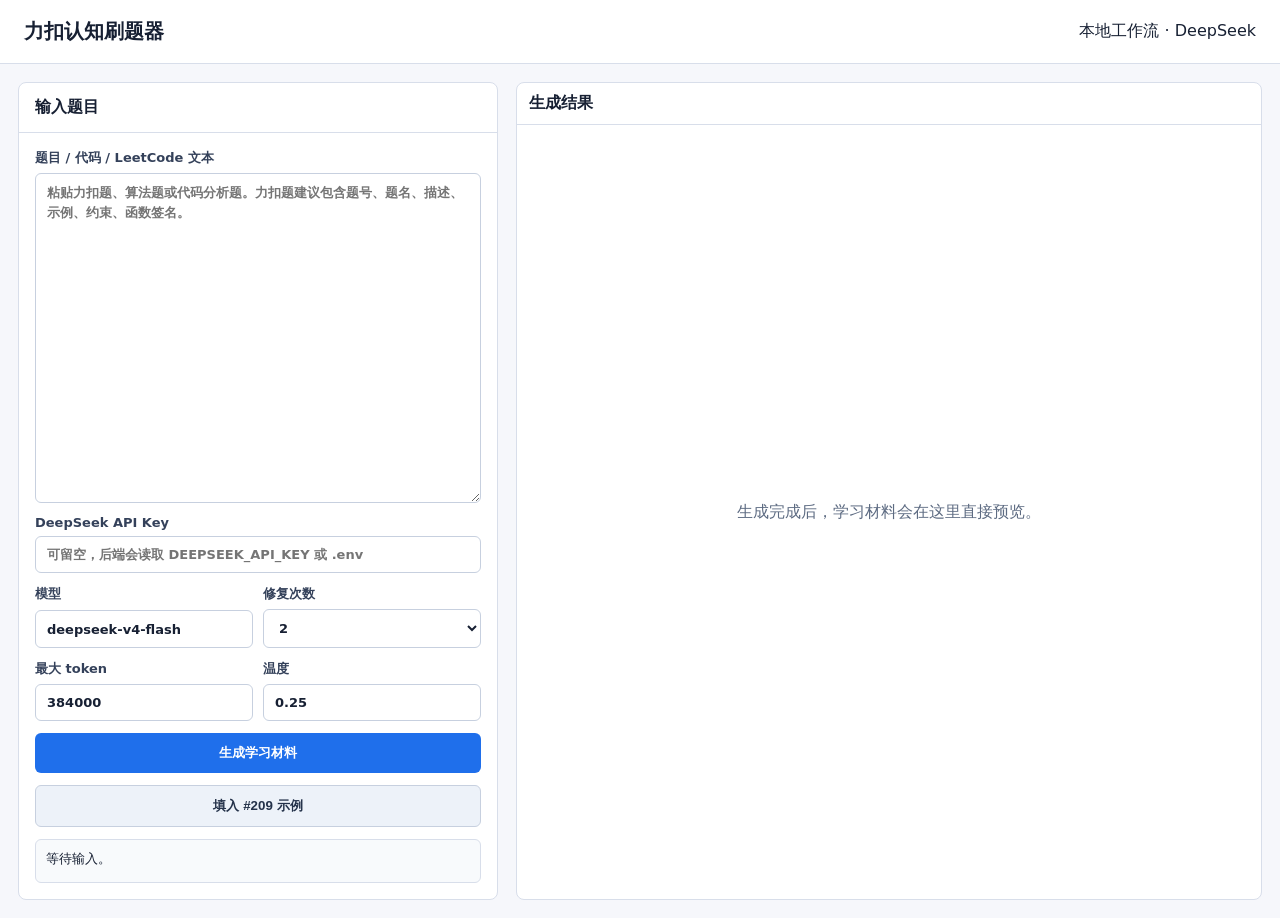
<file: web/index.html>
<!doctype html>
<html lang="zh-CN">
<head>
  <meta charset="utf-8">
  <meta name="viewport" content="width=device-width, initial-scale=1">
  <title>力扣认知刷题器</title>
  <style>
    * { box-sizing: border-box; }
    [hidden] { display: none !important; }
    body {
      margin: 0;
      font-family: system-ui, -apple-system, BlinkMacSystemFont, "Segoe UI", sans-serif;
      color: #172033;
      background: #f6f7fb;
    }
    header {
      padding: 18px 24px;
      border-bottom: 1px solid #d8deea;
      background: #ffffff;
      display: flex;
      justify-content: space-between;
      align-items: center;
      gap: 16px;
    }
    h1 {
      margin: 0;
      font-size: 20px;
      letter-spacing: 0;
    }
    main {
      display: grid;
      grid-template-columns: minmax(360px, 480px) minmax(0, 1fr);
      gap: 18px;
      padding: 18px;
      min-height: calc(100vh - 66px);
    }
    .panel {
      background: #ffffff;
      border: 1px solid #d8deea;
      border-radius: 8px;
      min-width: 0;
    }
    .input-panel {
      display: flex;
      flex-direction: column;
      min-height: 720px;
    }
    .panel-head {
      padding: 14px 16px;
      border-bottom: 1px solid #d8deea;
      font-weight: 700;
    }
    .form {
      padding: 16px;
      display: grid;
      gap: 12px;
    }
    label {
      display: grid;
      gap: 6px;
      font-size: 13px;
      font-weight: 650;
      color: #34415a;
    }
    textarea, input, select {
      width: 100%;
      border: 1px solid #c7d0df;
      border-radius: 6px;
      padding: 10px 11px;
      font: inherit;
      background: #ffffff;
      color: #172033;
    }
    textarea {
      min-height: 330px;
      resize: vertical;
      line-height: 1.5;
      font-family: "SFMono-Regular", Consolas, monospace;
      font-size: 13px;
    }
    .grid {
      display: grid;
      grid-template-columns: 1fr 1fr;
      gap: 10px;
    }
    button {
      border: 0;
      border-radius: 6px;
      padding: 11px 14px;
      font-weight: 750;
      cursor: pointer;
      background: #1f6feb;
      color: #ffffff;
    }
    button:disabled {
      opacity: 0.55;
      cursor: not-allowed;
    }
    .secondary {
      background: #edf2f9;
      color: #24324a;
      border: 1px solid #c7d0df;
    }
    .status {
      min-height: 44px;
      border-radius: 6px;
      padding: 10px;
      border: 1px solid #d8deea;
      background: #f8fafc;
      font-size: 13px;
      white-space: pre-wrap;
    }
    .status.ok {
      border-color: #65a579;
      background: #eefbf1;
    }
    .status.err {
      border-color: #d66b6b;
      background: #fff1f1;
    }
    .preview-panel {
      display: flex;
      flex-direction: column;
      min-height: 720px;
      overflow: hidden;
    }
    .toolbar {
      padding: 10px 12px;
      border-bottom: 1px solid #d8deea;
      display: flex;
      justify-content: space-between;
      gap: 12px;
      align-items: center;
    }
    .links {
      display: flex;
      gap: 8px;
      flex-wrap: wrap;
    }
    a {
      color: #1f6feb;
      font-size: 13px;
      text-decoration: none;
      font-weight: 650;
    }
    iframe {
      width: 100%;
      flex: 1;
      min-height: 0;
      border: 0;
      background: #ffffff;
    }
    .empty {
      display: grid;
      place-items: center;
      flex: 1;
      color: #5d6b82;
      text-align: center;
      padding: 24px;
    }
    @media (max-width: 980px) {
      main { grid-template-columns: 1fr; }
      .input-panel, .preview-panel { min-height: 560px; }
    }
  </style>
</head>
<body>
  <header>
    <h1>力扣认知刷题器</h1>
    <span id="runtime">本地工作流 · DeepSeek</span>
  </header>
  <main>
    <section class="panel input-panel">
      <div class="panel-head">输入题目</div>
      <div class="form">
        <label>
          题目 / 代码 / LeetCode 文本
          <textarea id="problemText" placeholder="粘贴力扣题、算法题或代码分析题。力扣题建议包含题号、题名、描述、示例、约束、函数签名。"></textarea>
        </label>
        <label>
          DeepSeek API Key
          <input id="apiKey" type="password" placeholder="可留空，后端会读取 DEEPSEEK_API_KEY 或 .env">
        </label>
        <div class="grid">
          <label>
            模型
            <input id="model" value="deepseek-v4-flash">
          </label>
          <label>
            修复次数
            <select id="attempts">
              <option value="2" selected>2</option>
              <option value="1">1</option>
              <option value="3">3</option>
            </select>
          </label>
        </div>
        <div class="grid">
          <label>
            最大 token
            <input id="maxTokens" type="number" value="384000" min="4096">
          </label>
          <label>
            温度
            <input id="temperature" type="number" value="0.25" step="0.05" min="0" max="1">
          </label>
        </div>
        <button id="generateBtn">生成学习材料</button>
        <button class="secondary" id="loadSampleBtn">填入 #209 示例</button>
        <div id="status" class="status">等待输入。</div>
      </div>
    </section>
    <section class="panel preview-panel">
      <div class="toolbar">
        <strong>生成结果</strong>
        <div class="links">
          <a id="openHtml" href="#" target="_blank" hidden>打开 HTML</a>
          <a id="openReport" href="#" target="_blank" hidden>查看报告</a>
          <a id="openJson" href="#" target="_blank" hidden>查看题目 JSON</a>
          <a id="openPlan" href="#" target="_blank" hidden>查看 page_plan</a>
        </div>
      </div>
      <div id="empty" class="empty">生成完成后，学习材料会在这里直接预览。</div>
      <iframe id="preview" title="生成的学习材料" hidden></iframe>
    </section>
  </main>
  <script>
    const sample209 = `209. Minimum Size Subarray Sum

Given an array of positive integers nums and a positive integer target, return the minimal length of a subarray whose sum is greater than or equal to target. If there is no such subarray, return 0 instead.

Example 1:
Input: target = 7, nums = [2,3,1,2,4,3]
Output: 2
Explanation: The subarray [4,3] has the minimal length under the problem constraint.

Example 2:
Input: target = 4, nums = [1,4,4]
Output: 1

Example 3:
Input: target = 11, nums = [1,1,1,1,1,1,1,1]
Output: 0

Constraints:
1 <= target <= 10^9
1 <= nums.length <= 10^5
1 <= nums[i] <= 10^4

Follow up: If you have figured out the O(n) solution, try coding another solution of which the time complexity is O(n log(n)).

Function signature:
def minSubArrayLen(self, target: int, nums: List[int]) -> int:`;

    const statusEl = document.getElementById("status");
    const button = document.getElementById("generateBtn");
    const preview = document.getElementById("preview");
    const empty = document.getElementById("empty");
    const openHtml = document.getElementById("openHtml");
    const openReport = document.getElementById("openReport");
    const openJson = document.getElementById("openJson");
    const openPlan = document.getElementById("openPlan");

    document.getElementById("loadSampleBtn").addEventListener("click", () => {
      document.getElementById("problemText").value = sample209;
    });

    function setStatus(text, kind) {
      statusEl.textContent = text;
      statusEl.className = "status" + (kind ? " " + kind : "");
    }

    function setLink(anchor, url) {
      anchor.href = url;
      anchor.hidden = false;
    }

    button.addEventListener("click", async () => {
      const problemText = document.getElementById("problemText").value.trim();
      if (!problemText) {
        setStatus("请先粘贴题目文本。", "err");
        return;
      }
      button.disabled = true;
      setStatus("生成中：正在结构化题目，然后请求 DeepSeek 生成完整 HTML。这个过程可能需要 1-3 分钟。");
      try {
        const response = await fetch("/api/generate", {
          method: "POST",
          headers: {"Content-Type": "application/json"},
          body: JSON.stringify({
            problemText,
            apiKey: document.getElementById("apiKey").value.trim(),
            model: document.getElementById("model").value.trim(),
            maxTokens: Number(document.getElementById("maxTokens").value),
            temperature: Number(document.getElementById("temperature").value),
            attempts: Number(document.getElementById("attempts").value)
          })
        });
        const data = await response.json();
        if (!response.ok || !data.ok) {
          const errors = data.auditErrors && data.auditErrors.length ? "\n" + data.auditErrors.join("\n") : "";
          throw new Error((data.error || "生成未通过审计") + errors);
        }
        preview.src = data.htmlUrl;
        preview.hidden = false;
        empty.hidden = true;
        setLink(openHtml, data.htmlUrl);
        setLink(openReport, data.reportUrl);
        setLink(openJson, data.problemJsonUrl);
        setLink(openPlan, data.pagePlanUrl);
        const usage = data.report.usage || [];
        const planUsage = data.report.pagePlanUsage || [];
        const last = usage[usage.length - 1] || {};
        const lastPlan = planUsage[planUsage.length - 1] || {};
        setStatus(`生成完成。\n模型：${data.report.model}\npage_plan_tokens：${lastPlan.completion_tokens || "unknown"}\nHTML 尝试次数：${data.report.attempts}\nHTML completion_tokens：${last.completion_tokens || "unknown"}`, "ok");
      } catch (error) {
        setStatus(String(error.message || error), "err");
      } finally {
        button.disabled = false;
      }
    });
  </script>
</body>
</html>
</file>
